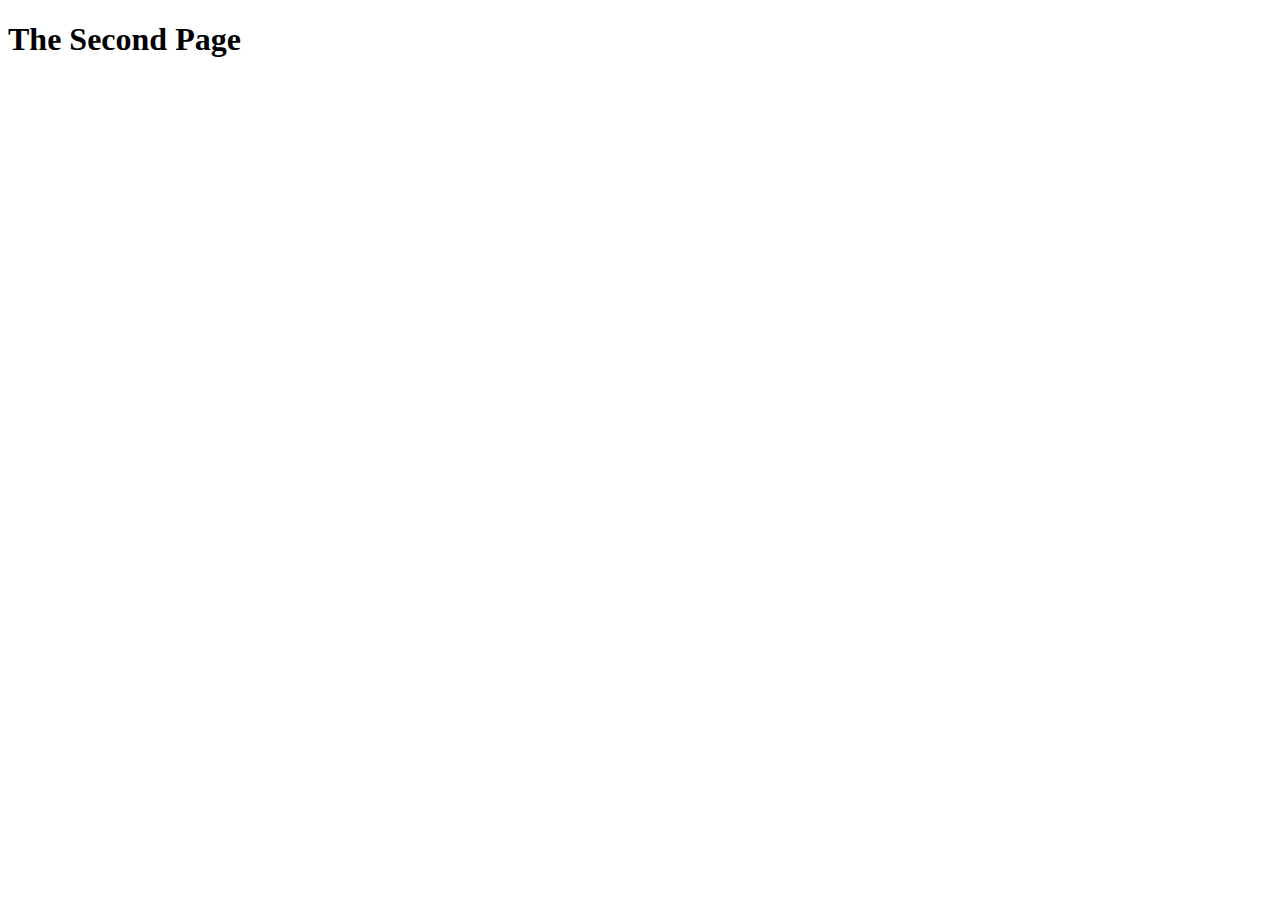
<file: Website/secondpage.html>
<!DOCTYPE html>

<html lang="en">
    <head>
        <title>DeadZone</title>
        <meta charset="UTF-8">
        <link href="stylesheet.css" rel="stylesheet" type="text/css">
    </head>
    <body>
        <h1>The Second Page</h1>
    </body>
</html>
</file>
<file: Website/stylesheet.css>
h1 {
    font-size: 32px;
}

h2 {
    font-size 32px;
}
</file>
